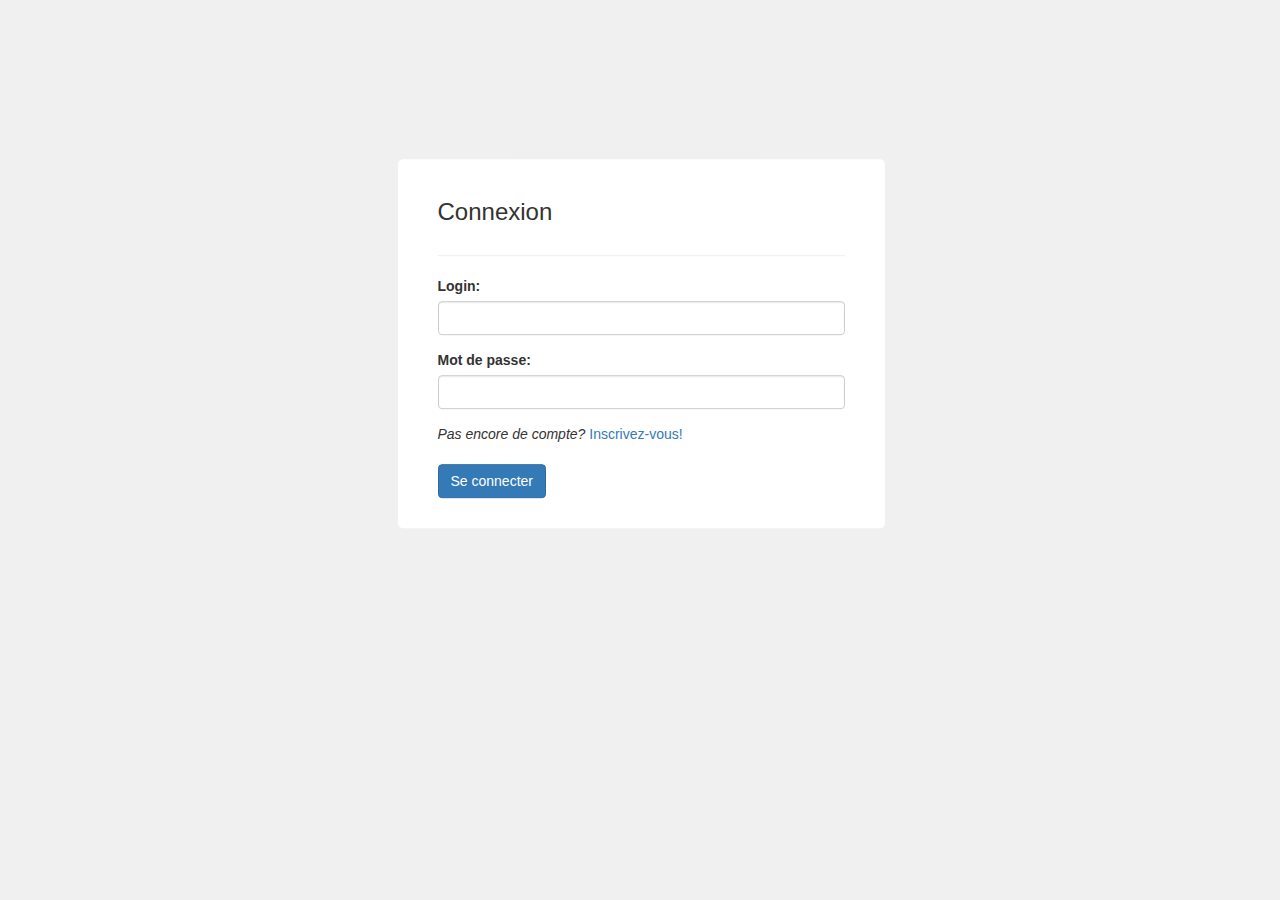
<file: src/main/webapp/index.html>
<!DOCTYPE html>

<html>
    <head>
        <meta charset="utf-8"/>
		<meta name="viewport" content="width=device-width, initial-scale=1"/>
		<title>Login - Sah ve?</title>
                <link rel="shortcut icon" href="assets/img/favicon.ico" >
                <link rel="icon" type="image/gif" href="assets/img/animated_favicon1.gif" >
		<link href="assets/css/bootstrap.min.css" type="text/css" rel="stylesheet"/>
		<link href="assets/font-awesome/css/font-awesome.min.css" rel="stylesheet" type="text/css"/>
		<link href="assets/css/style.css" type="text/css" rel="stylesheet"/>
    </head>
    <body>
        <div class="container centre">
            <div class="row">
                <div class="margin col-md-3 col-xs-0"></div>
                <div class="col-md-5 col-xs-12 panelStyle login">
                    <form action="verification/login.jsp" method="POST">
                        <div class="row">
                            <div class="col-md-12"><h3>Connexion</h3></div>
                        </div>
                        <hr>
                        <div class="form-group">
                            <label for="login">Login: </label>
                            <input type="text" id="login" name="login" class="form-control champ">
                        </div>
                        <div class="form-group">
                            <label for="pass">Mot de passe: </label>
                            <input type="password" id="pass" name="pass" class="form-control champ">
                        </div>
                        <i>Pas encore de compte? </i><a href="inscription.jsp">Inscrivez-vous!</a>
                        <br/>
                        <br/>
                        <input type="submit" class="btn btn-primary" value="Se connecter">			
                    </form>
                </div>
            </div>  
        </div>
    </body>
</html>
</file>
<file: src/main/webapp/assets/css/style.css>
body{
	background: rgb(240,240,240);
}
.navbar{
	background:  black;
	border-color: black;
}
.navbar-nav a{
	color:rgba(220,220,220,1) !important;
}
.navbar-nav a:hover{
	color:white !important;
}
.navbar-default .navbar-brand{
	color:rgba(220,220,220,1) !important;
}
.navbar-default .navbar-brand:hover{
	color:white !important;
}
.panelStyle{
    background: rgba(255,255,255,1);
    border-radius: 4px;
    padding: 15px;
    padding-left: 35px;
}
.page{
    margin-top: 10vh;
    max-width: 1080px;
    position: relative;
    margin: auto;
}
.centre{
  margin-top: 30vh; /* poussé de la moitié de hauteur de viewport */
  transform: translateY(-30%); /* tiré de la moitié de sa propre hauteur */
}
.login{
    background: rgba(255,255,255,1);
    border-radius: 5px;
    position: relative;
    margin: auto;
    margin-top: 80px;
    padding-top: 20px; 
    padding-right: 40px; 
    padding-bottom: 30px; 
    padding-left: 40px;
}
.col-xs-12{
    margin: 0;
}
.margin{
    margin-left: 50px;
}
.champ{
    width: 100%;
}
footer{
	clear: both;
}
.tableLink{
    display:block;
    text-decoration: none;
    color: black;
}
.tableLink:hover {
    text-decoration: none;
}
.detailEmpLabel{
    font-weight: normal;
}
.descLabel{
    display: inline-block;
    width: 200px;
}
.side-menu{
    padding-top: 15px; 
    min-height: 80vh ;
    border-color: #e42112;
    background-color: #ef473a;
    color: white;
    box-shadow: 2px 2px 5px #bbb;
}

.vidPane{
    background-color: #fff;
    box-shadow: 2px 2px 5px #bbb;
    padding: 25px 15px 15px 30px;
    margin-bottom: 25px;
}

.side-menu ul{
    position: relative;
    margin: auto;
}

.side-menu li{
    list-style: none;
}

.side-menu a{
    margin-left: -3vw;
    display: block;
    max-width: 80vw;
    text-decoration: none;
    background: transparent;
    border: 0;
    color: #444;
}

.side-menu a:hover{
    background: #444;
    color: white;
}

.vidStyle{
    margin-bottom: 10px;
    box-shadow: 3px 3px 10px #ddd;
    max-width: 100%;
}
.btnStyle{
    padding-left: 5px;
    padding-top: 5px;
    padding-bottom: 5px;
    border-radius: 3px;
}
.iconStyle{
    margin-right: 20px;
    margin-left: 15px;
}
</file>
